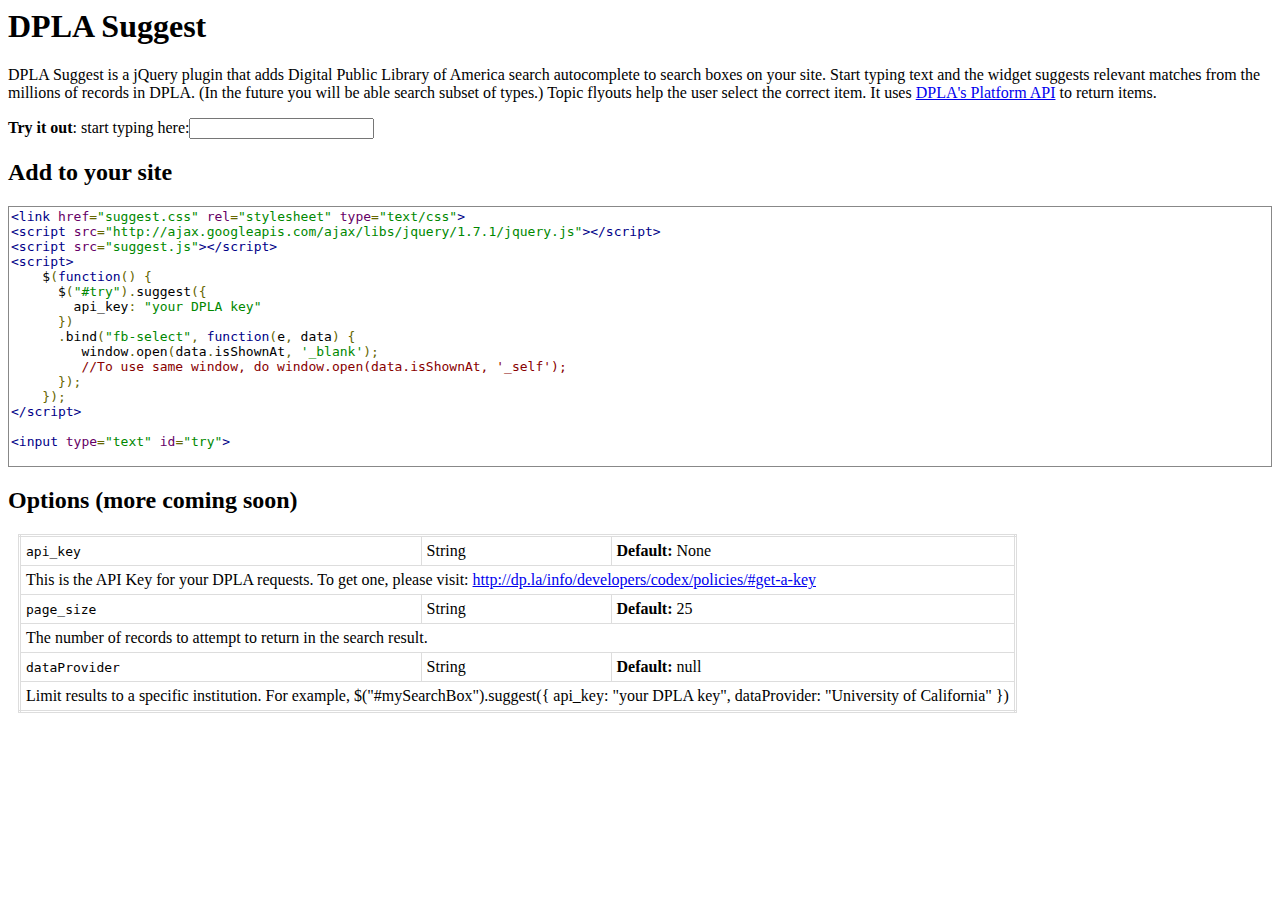
<file: index.html>
<!--
 Copyright 2012, Google Inc.
 All rights reserved.

 Redistribution and use in source and binary forms, with or without
 modification, are permitted provided that the following conditions are
 met:

     * Redistributions of source code must retain the above copyright
 notice, this list of conditions and the following disclaimer.
     * Redistributions in binary form must reproduce the above
 copyright notice, this list of conditions and the following disclaimer
 in the documentation and/or other materials provided with the
 distribution.
     * Neither the name of Google Inc. nor the names of its
 contributors may be used to endorse or promote products derived from
 this software without specific prior written permission.

 THIS SOFTWARE IS PROVIDED BY THE COPYRIGHT HOLDERS AND CONTRIBUTORS
 "AS IS" AND ANY EXPRESS OR IMPLIED WARRANTIES, INCLUDING, BUT NOT
 LIMITED TO, THE IMPLIED WARRANTIES OF MERCHANTABILITY AND FITNESS FOR
 A PARTICULAR PURPOSE ARE DISCLAIMED. IN NO EVENT SHALL THE COPYRIGHT
 OWNER OR CONTRIBUTORS BE LIABLE FOR ANY DIRECT, INDIRECT, INCIDENTAL,
 SPECIAL, EXEMPLARY, OR CONSEQUENTIAL DAMAGES (INCLUDING, BUT NOT
 LIMITED TO, PROCUREMENT OF SUBSTITUTE GOODS OR SERVICES; LOSS OF USE,
 DATA, OR PROFITS; OR BUSINESS INTERRUPTION) HOWEVER CAUSED AND ON ANY
 THEORY OF LIABILITY, WHETHER IN CONTRACT, STRICT LIABILITY, OR TORT
 (INCLUDING NEGLIGENCE OR OTHERWISE) ARISING IN ANY WAY OUT OF THE USE
 OF THIS SOFTWARE, EVEN IF ADVISED OF THE POSSIBILITY OF SUCH DAMAGE.
 !!-->

<!--
Modified to search DPLA by:
Steven Anderson (sanderson@bpl.org)
-->
<html>
  <head>
    <title>DPLA Suggest</title>
    <link href="css/prettify.css" rel="stylesheet" type="text/css">
    <link href="css/suggest.css" rel="stylesheet" type="text/css">
    <style type="text/css">
        table {
            border-collapse: collapse;
            border-spacing: 0;
        }
        table.options {
            margin: 10px;
            border: 3px double #DDD;
        }
        table.options td {
            margin: 10px;
            padding: 5px;
            border: 1px solid #DDD;
        }
    </style>
    <script src="http://ajax.googleapis.com/ajax/libs/jquery/1.7.1/jquery.js"></script>
    <script src="js/suggest.js"></script>
    <script src="js/prettify.js"></script>
    <script>
        $(function() {
          $("#try").suggest({
	        api_key: "8f0de09d287758110146743c69e8ddda"
          })
          .bind("fb-select", function(e, data) {
            window.open(data.isShownAt, '_blank');
          });

          prettyPrint();
        });
    </script>
  </head>
  <body>
    <h1>DPLA Suggest</h1>
    <p>
      DPLA Suggest is a jQuery plugin that adds Digital Public Library of America search autocomplete to search boxes on your site. Start typing text and the widget suggests relevant matches from the millions of records in DPLA. (In the future you will be able search subset of types.) Topic flyouts help the user select the correct item. It uses <a href="http://dp.la/info/developers/codex/">DPLA's Platform API</a> to return items.
    </p>

    <form method="get" action="http://dp.la/search">
    <p>
      <label for="try"><b>Try it out</b>:  start typing here:<input type="text" id="try" name="q">
         <noscript><input type="submit" name="submit" /></noscript>
      </label>
    </p>
    </form>

    <p>
      <h2>Add to your site</h2>
      <pre class="prettyprint">
&lt;link href="suggest.css" rel="stylesheet" type="text/css"&gt;
&lt;script src="http://ajax.googleapis.com/ajax/libs/jquery/1.7.1/jquery.js"&gt;&lt;/script&gt;
&lt;script src="suggest.js"&gt;&lt;/script&gt;
&lt;script&gt;
    $(function() {
      $("#try").suggest({
        api_key: "your DPLA key"
      })
      .bind("fb-select", function(e, data) {
         window.open(data.isShownAt, '_blank');
         //To use same window, do window.open(data.isShownAt, '_self');
      });
    });
&lt;/script&gt;

&lt;input type="text" id="try"&gt;
      </pre>
    </p>

    <p>
    </p>

    <p>
      <h2>Options (more coming soon)</h2>

      <table class="options">
        <tr>
          <td>
            <code>api_key</code>
          </td>
          <td>
            String
          </td>
          <td>
            <b>Default: </b>None
          </td>
        </tr>
        <tr>
          <td colspan="3">
            This is the API Key for your DPLA requests. To get one, please visit: <a href='http://dp.la/info/developers/codex/policies/#get-a-key'>http://dp.la/info/developers/codex/policies/#get-a-key</a>
          </td>
        </tr>
          <tr>
              <td>
                  <code>page_size</code>
              </td>
              <td>
                  String
              </td>
              <td>
                  <b>Default: </b>25
              </td>
          </tr>
          <tr>
              <td colspan="3">
                  The number of records to attempt to return in the search result.
              </td>
          </tr>
          </tr>
          <tr>
              <td>
                  <code>dataProvider</code>
              </td>
              <td>
                  String
              </td>
              <td>
                  <b>Default: </b>null
              </td>
          </tr>
          <tr>
              <td colspan="3">
                  Limit results to a specific institution. For example,
                  $("#mySearchBox").suggest({
                  api_key: "your DPLA key",
                  dataProvider: "University of California"
                  })
              </td>
          </tr>
     </table>


    </p>
  </body>
</html>
</file>
<file: css/prettify.css>
.pln{color:#000}@media screen{.str{color:#080}.kwd{color:#008}.com{color:#800}.typ{color:#606}.lit{color:#066}.pun,.opn,.clo{color:#660}.tag{color:#008}.atn{color:#606}.atv{color:#080}.dec,.var{color:#606}.fun{color:red}}@media print,projection{.str{color:#060}.kwd{color:#006;font-weight:bold}.com{color:#600;font-style:italic}.typ{color:#404;font-weight:bold}.lit{color:#044}.pun,.opn,.clo{color:#440}.tag{color:#006;font-weight:bold}.atn{color:#404}.atv{color:#060}}pre.prettyprint{padding:2px;border:1px solid #888}ol.linenums{margin-top:0;margin-bottom:0}li.L0,li.L1,li.L2,li.L3,li.L5,li.L6,li.L7,li.L8{list-style-type:none}li.L1,li.L3,li.L5,li.L7,li.L9{background:#eee}
</file>
<file: css/suggest.css>
/*
=======================================================

FREEBASE SUGGEST

This file is part of the freebase-suggest jQuery plugin.

It is maintained by Metaweb Technologies, Inc. and
available for use under a Creative Commons License.

Author: Kai Conragan (kai@metaweb.com)

    GLOSSARY
    
    .fbs-pane       : Outermost container for result list <div>
    .fbs-subpane    : Inner container for result list <div>
    .fbs-list       : Contained by .fbs-subpane, this is the actual results list <ul>
    .fbs-item       : Individual item in results list <li>
    .fbs-flyout-pane : Outermost container for flyout on specific object <div>

=======================================================
*/

/*
-------------------------------------------------------
Freebase Suggest Reset
-------------------------------------------------------

reset all Freebase Suggest elements to insure consisten cross-browser rendering

*/

.fbs-reset,
.fbs-reset h1,
.fbs-reset h2,
.fbs-reset h3,
.fbs-reset h4,
.fbs-reset h5,
.fbs-reset h6,
.fbs-reset p,
.fbs-reset img,
.fbs-reset dl,
.fbs-reset dt,
.fbs-reset dd,
.fbs-reset ol,
.fbs-reset ul,
.fbs-reset li {
    margin: 0;
    padding: 0;
    border: 0;
    outline: 0;
    font-weight: inherit;
    font-style: inherit;
    font-size: 100%;
    font-family: inherit;
    vertical-align: baseline;
}

/*
-------------------------------------------------------
Freebase Suggest Chrome
-------------------------------------------------------

You can change the colors of Freebase Suggest by overriding
the following rules. We recommended that you copy/paste the
below rules into your own stylesheet to customize.

*/

.fbs-pane,
.fbs-flyout-pane,
li.fbs-nomatch,
a.fbs-more-link,
li.fbs-selected,
.fbs-flyout-images,
#fbs-topic-image { 
    background: #fff; 
}


.fbs-suggestnew { 
    color: #444;
}

.fbs-pane,
.fbs-flyout-pane,
.fbs-flyout-subtitle,
.fbs-topic-properties strong { 
    color:  #666;
}

h3.fbs-topic-properties,
.fbs-flyout-pane p { 
    color: #444;
}

.fbs-item-name,
li.fbs-help-on-focus,
li.fbs-nomatch,
.fbs-nomatch-text,
.fbs-flyout-pane h3,
.fbs-properties-header { 
    color: #333;
}

.fbs-pane,
.fbs-flyout-pane { 
    border: 1px solid #bbb;
    padding: 2px;
}

.fbs-flyout-pane {
    border-color: #ccc;
}

.fbs-list,
.fbs-list-icons,
.fbs-flyout-content,
.fbs-attribution, 
.fbs-header { 
    background-color: #f5f5f5;
}

.fbs-header { background: #fefefe; }

li.fbs-help-on-focus,
li.fbs-nomatch { 
    border-bottom: 1px solid #dae3e9;
}

.fbs-item-name {
    border: 1px solid #f5f5f5;
}

h1#fbs-flyout-title,
li.fbs-selected .fbs-item-name { 
    color: #f60;
}

li.fbs-selected .fbs-item-name {
    border-color: #f60;
    background: #fff;
}


.fbs-nomatch-text {
    border-bottom: 1px solid #dae3e9;
    background: #f8f8f8;
}

.fbs-suggestnew { 
    background: #eeeeee;
    border-top: 1px solid #dae3e9;
}


#fbs-flyout-title .fbs-flyout-label { 
    color: #aaa;
}

.fbs-citation {
  white-space: nowrap;
  color: #999;
  font-size: 11px;
}

/* topic image */
#fbs-topic-image,
.fbs-flyout-images {
    border: 1px solid #a9a9a9;
}

.fbs-suggestnew-button,
.fbs-flyout-pane { 
    border: 1px solid #9a9a9a;
    color: #999999;
}

.fbs-suggestnew-button {
    color: #444444;
}

ul.fbs-list,
.fbs-flyout-content,
.fbs-attribution,
.fbs-header {
    border: 1px solid #dae3e9;
}

.fbs-header { border-bottom: 0; }

li.fbs-item {
    border-bottom: 1px solid #dae3e9;
    list-style-type: none;
}

.fbs-attribution {
    border-top: 0;
}

/*
-------------------------------------------------------
Freebase Suggest Typography
-------------------------------------------------------

    establish base typography size by:
    1. Setting parent div to font-size 16px;
    2. Setting inner div to font-size 62.5%, giving us a 10px baseline
    3. Setting global style rules
*/

.fbs-pane,
.fbs-flyout-pane {
    font-size: 16px;
    font-family: Helvetica Neue, Arial, Helvetica, sans-serif;
}

ul.fbs-list,
.fbs-flyout-content,
.fbs-attribution,
div.fbs-header {
  font-size: 62.5%;
}


/* insure <strong> displays bold */
.fbs-pane strong,
.fbs-flyout-pane strong {
  font-weight: bold;
}

/*
-------------------------------------------------------
Freebase Suggest Structure
-------------------------------------------------------
*/

.fbs-flyout-content,
.fbs-attribution {
    margin: 2px;
}

.fbs-flyout-content { margin-bottom: 0; }
.fbs-attribution    { margin-top: 0; }

.fbs-pane        { width: 325px; } /* results list container */
.fbs-flyout-pane { width: 319px; margin-left: 3px; } /* flyout container, 3px narrower on each side to create drawer appearance */

ul.fbs-list {    
    max-height: 320px;  
    overflow: auto;
    overflow-x: hidden;
    border-bottom: 0;
    border-top: 0;
}

.fbs-flyout-content,
.fbs-attribution {
    padding: 5px;
}

.fbs-flyout-content:after {
    content: ".";
    display: block;
    height: 0;
    clear: both;
    visibility: hidden;
}
  

/*
-------------------------------------------------------
Freebase Suggest Results List
-------------------------------------------------------
*/

/* each .fbs-item is a single returned result */
li.fbs-help-on-focus,
li.fbs-nomatch {
    padding: 6px 8px 7px 6px;
    font-size: 1.4em;
    line-height: 1;
}

/* show more results */
li.fbs-more { padding: 0; background: transparent;}

a.fbs-more-link {
    display: block;
    padding: 4px;
    font-weight: bold;
    font-size: 12px;
}

.fbs-more .fbs-help {
    display: none;
}

.fbs-header {
    font-weight: bold;
    padding: 4px 6px;
    margin: 2px 2px -2px 2px;
}

.fbs-item-name label {
    font-size: 0.9em;
}


.fbs-item-type,
.fbs-item-name label {
    display: block;
    overflow: hidden;
    white-space: nowrap;
/*    text-overflow:ellipsis;*/
}

.fbs-item-name {
    padding: 2px 8px 1px 6px;
    font-size: 1.4em;
    line-height: 1.4em;
    background: #f4f8fb;
}

/* result name */
.fbs-item-name strong {
    font-weight: bold;
}

.fbs-item-type { 
    color: #777;
    float: right;
    font-size: 0.7em;
    max-width: 40%;
    padding-left: 0.25em;    
}

/* hover state of .fbs-item */
li.fbs-selected { 
    cursor: pointer;
}

/*
-------------------------------------------------------
Freebase Suggest Status
-------------------------------------------------------
*/

.fbs-status {
    border: 1px solid #dae3e9;
    padding: 4px 5px;
    color: #000;
    font-size: 0.7em;
}

/*
-------------------------------------------------------
Freebase Suggest No Results
-------------------------------------------------------
*/

li.fbs-nomatch {
    padding: 0;
}

.fbs-nomatch-text {
    display: block;
    font-weight: bold;
    line-height: 1;
    font-size: .9em;
}

.fbs-nomatch-text,
.fbs-nomatch h3,
ul.fbs-search-tips {
    padding: 6px 8px 7px 6px;
}

.fbs-nomatch h3 {
    font-weight: bold;
    font-size: 0.9em;
}

ul.fbs-search-tips li {
  list-style: disc;
  margin-left: 1.6em;
  margin-bottom: 0.3em;
  font-size: 0.9em;
}

/*
-------------------------------------------------------
Freebase Suggest Create New
-------------------------------------------------------
*/

/* suggest new container */
.fbs-suggestnew {
    padding: 0.4em 0.3em 0.5em 8px;
}

.fbs-suggestnew-button {
    cursor: pointer;
    padding: 0.2em 0.3em;
    margin-left: 0px !important;
    max-width: 17em;
    font-size: .8em;
}

.fbs-suggestnew-description { 
    margin-bottom: 0.6em;
    font-size: 0.7em;
     }

/* (Shift + Enter) */
.fbs-more-shortcut,
.fbs-suggestnew-shortcut {
  margin-left: 0.4em;
  font-size: 70%;
  color: #999999;
}

/** placeholder text **/
.fbs-placeholder {
    color: #99a;
    font-style: italic;
}

/*
-------------------------------------------------------
Freebase Suggest Flyout Elements
-------------------------------------------------------
*/

.fbs-flyout-id {
    color: #999 !important;
}

/* the object title */
h1#fbs-flyout-title {
    font-size: 1.2em;
    font-weight: bold;
    margin-bottom: 0.5em;
    margin-top: 0.3em;
}

h1#fbs-flyout-title .fbs-flyout-template-label {
    color: #999999;
    font-size: 0.8em;
}


/* denotes topic, type, view, base, etc. */
#fbs-flyout-title .fbs-flyout-label {
    font-weight: normal;
}

/* Image for single topic result */
#fbs-topic-image {
    float: left;
    padding: 1px;
    margin-right: 5px;
    margin-bottom: 5px;
}

/* Image pair for views/base/etc. */
.fbs-flyout-images {
    float: left;
    margin: 0 10px 0 0;
    padding: 1px 0 1px 1px;
}

.fbs-flyout-images img {
    float: left;
    margin-right: 1px;
}

.fbs-flyout-subtitle {
    font-size: 1.1em;
    margin-bottom: 0.5em;
}

.fbs-flyout-pane h3 {
    font-size: 1em;
    line-height: 1.4;
    margin-bottom: 0.25em;
}

.fbs-properties-header {
    font-size: 1em;
    font-weight: bold;
    margin: 0.5em 0;
}

h3.fbs-topic-properties {
    font-size: 1.2em;
    font-weight: bold;
}

.fbs-topic-properties strong {
    display: inline;
    font-size: 0.8em;
}

.fbs-flyout-pane p {
  font-size: 1.2em;
  line-height: 1.4;
  max-height: 10em;
  overflow: auto;
}

/* this class is applied with fbs-topic-flyout when a thumbnail is present
   in order to provide a fixed margin on text to prevent poor text wrapping
   around thumbnail
*/
p.fbs-flyout-image-true,
h3.fbs-flyout-image-true,
h1.fbs-flyout-image-true { margin-left: 85px; }

.fbs-meta-info { margin-left: 110px; }
#fbs-user-flyout li { 
    margin-left: 100px;
    }
#fbs-domain-flyout .fbs-meta-info { margin-left: 145px;}

/* generic flyout list */
.fbs-flyout-list li {
    font-size: 1em;
    margin-left: 15px;
}

#fbs-domain-flyout #fbs-flyout-title { margin-bottom: 0.5em; }

/*
-------------------------------------------------------
Freebase Suggest Attribution
-------------------------------------------------------
*/

.fbs-attribution {
    padding-right: 72px; /* accommodate attribution background image */
    background-image: url(//www.gstatic.com/freebase/img/freebase-cc-by-61x23.png);
    background-repeat: no-repeat;
    background-position: center right;
    min-height: 15px;
}

.fbs-flyout-types {
    font-style: italic;
    line-height: 1; 
    font-size: 1.2em;
}

/*
-------------------------------------------------------
Freebase SuggestIE Hacks
-------------------------------------------------------
We can't use conditional comments so we have to resort
to inline Internet Explor fixes

*/

* html .fbs-list,
* html .fbs-list-icons { height: expression( this.scrollHeight > 410 ? "410" : "auto" ); /* sets max-height for IE */ }

* html .fbs-item-name {
    width : 253px !important;
}

* html .fbs-item-name{ width: 100%; }

* html .fbs-flyout-content:after { height: 1px; }
</file>
